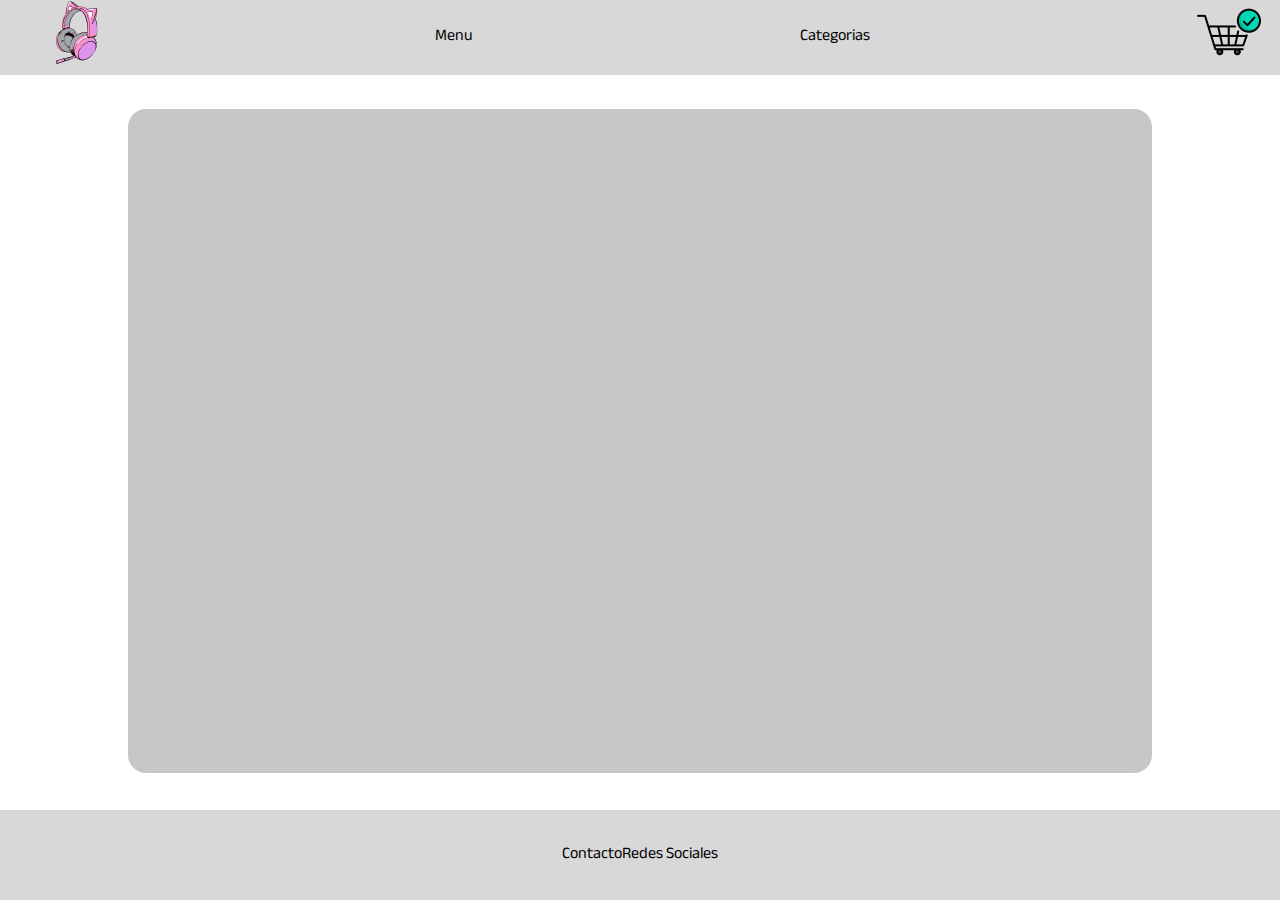
<file: html/audifonos.html>
<!DOCTYPE html>
<html lang="en">
<head>
    <meta charset="UTF-8">
    <meta http-equiv="X-UA-Compatible" content="IE=edge">
    <meta name="viewport" content="width=device-width, initial-scale=1.0">
    <link rel="stylesheet" href="../styles/main.css">
    <link rel="shortcut icon" href="../images/Logo.svg" type="image/x-icon">
    <title>Costume Costech</title>
</head>
<body>
    <div id="body">
        <nav>
            <ul>
                <li><a href="../index.html"><img src="../images/Logo.svg" alt="Logo" class="navLogo"></a></li>
                <li><a href="../index.html">Menu</a></li>
                <li><a href="./categories.html">Categorias</a></li>
                <li><a href="../html/cart.html"><img src="[data-uri]"/></a></li>
            </ul>
        </nav>
        <main>
            <div class="container-main">
                <div id="cat-audifonos"></div>
            </div>
        </main>
        <footer>
            <ul>
                <li>Contacto</li>
                <li>Redes Sociales</li>
            </ul>
        </footer>
    </div>
    <script src="../scripts/audifonos.js" type="module"></script>
</body>
</html>
</file>
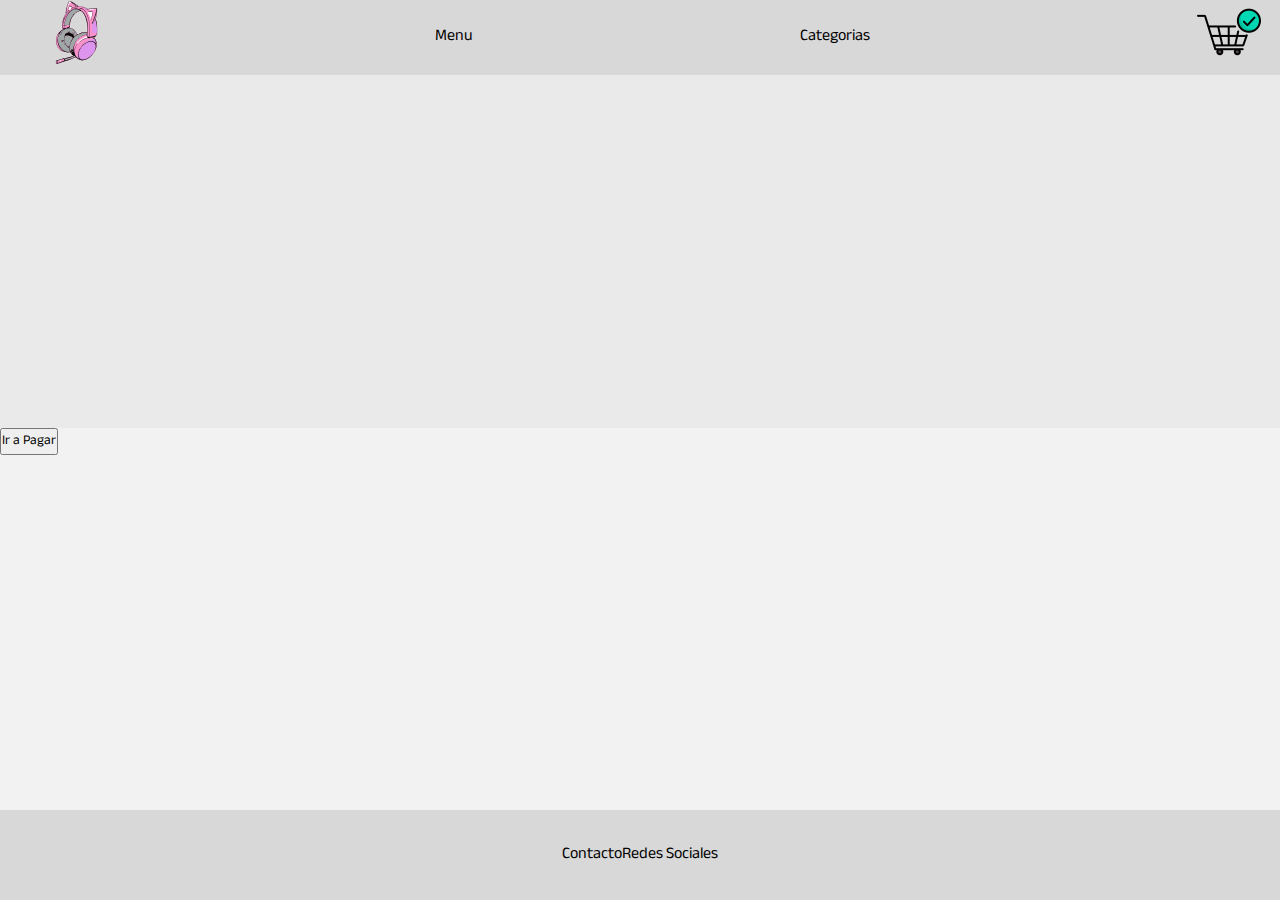
<file: html/cart.html>
<!DOCTYPE html>
<html lang="en">
<head>
    <meta charset="UTF-8">
    <meta http-equiv="X-UA-Compatible" content="IE=edge">
    <meta name="viewport" content="width=device-width, initial-scale=1.0">
    <link rel="stylesheet" href="../styles/main.css">
    <link rel="shortcut icon" href="../images/Logo.svg" type="image/x-icon">
    <title>Costume Costech</title>
</head>
<body>
    <div id="body">
        <nav>
            <ul>
                <li><a href="../index.html"><img src="../images/Logo.svg" alt="Logo" class="navLogo"></a></li>
                <li><a href="../index.html">Menu</a></li>
                <li><a href="./categories.html">Categorias</a></li>
                <li><a href="#"><img src="[data-uri]"/></a></li>
            </ul>
        </nav>
        <main>
            <div id="cart"></div>
            <div class="container-del-precio">
                <span class="item" id="item7">
                    
                </span>
                <button type="click" id="ir-al-pago">Ir a Pagar</button>
            </div>
        </main>
        <footer>
            <ul>
                <li>Contacto</li>
                <li>Redes Sociales</li>
            </ul>
        </footer>
    </div>
    <script src="../scripts/cart.js"></script>
    
</body>
</html>
</file>
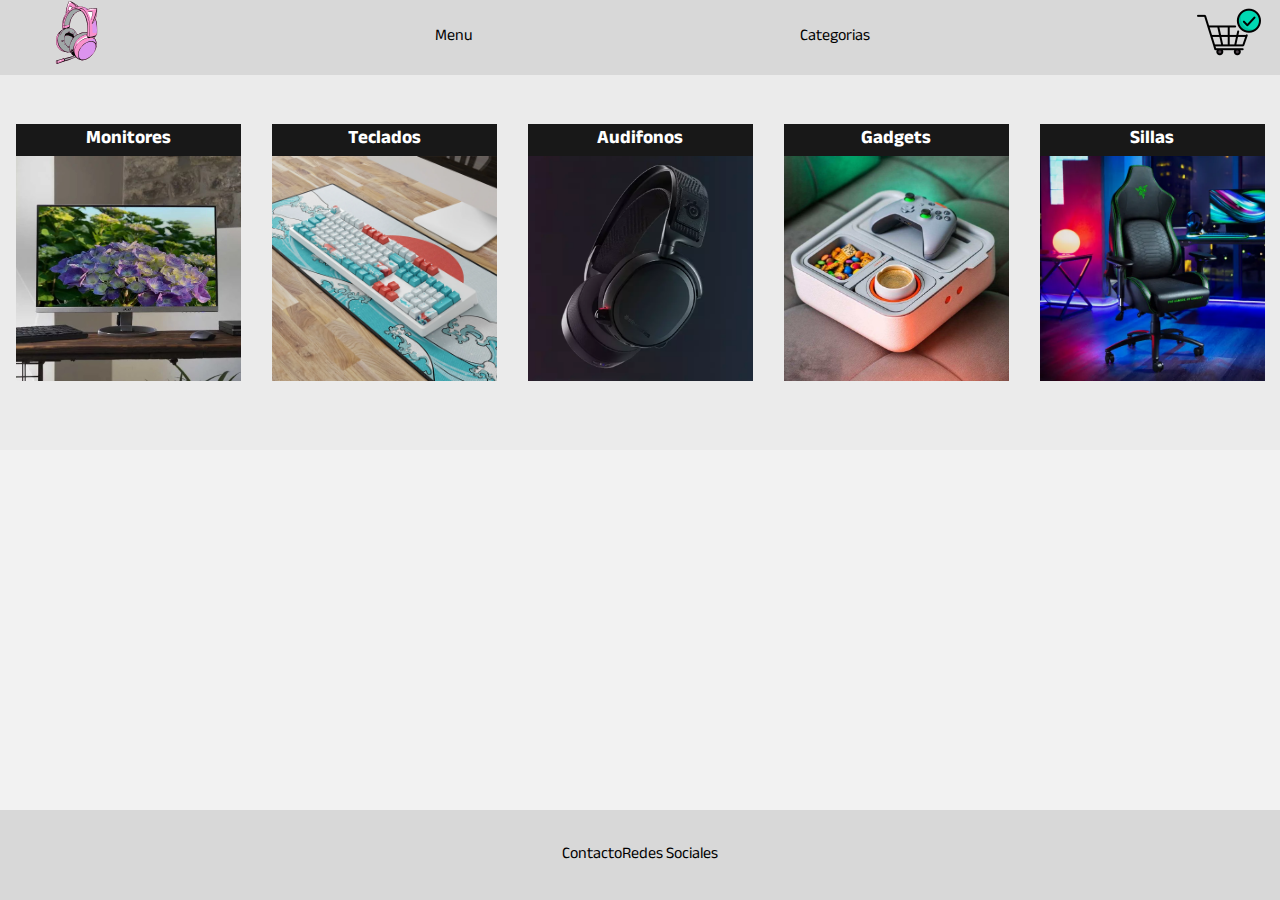
<file: html/categories.html>
<!DOCTYPE html>
<html lang="en">
<head>
    <meta charset="UTF-8">
    <meta http-equiv="X-UA-Compatible" content="IE=edge">
    <meta name="viewport" content="width=device-width, initial-scale=1.0">
    <link rel="stylesheet" href="../styles/main.css">
    <link rel="shortcut icon" href="../images/Logo.svg" type="image/x-icon">
    <title>Costume Costech</title>
</head>
<body>
    <div id="body">
        <nav>
            <ul>
                <li><a href="../index.html"><img src="../images/Logo.svg" alt="Logo" class="navLogo"></a></li>
                <li><a href="../index.html">Menu</a></li>
                <li><a href="./categories.html">Categorias</a></li>
                <li><a href="../html/cart.html"><img src="[data-uri]"/></a></li>
            </ul>
        </nav>
        <main id="box">
            <div id="categorias">
                <a href="./monitores.html">    
                    <div class="subCategorias">
                        <h3>Monitores</h3> 
                        <img src="../images/Categorias/Monitores.png" alt="">
                    </div>
                </a>
                <a href="./teclados.html">
                    <div class="subCategorias">
                        <h3>Teclados</h3>
                        <img src="../images/Categorias/Teclados.png" alt="">
                    </div>
                </a>

                <a href="./audifonos.html">
                    <div class="subCategorias">
                        <h3>Audifonos</h3>
                        <img src="../images/Categorias/Audifonos.png" alt="">
                    </div>
                </a>

                <a href="./gadgets.html">
                    <div class="subCategorias">
                        <h3>Gadgets</h3>
                        <img src="../images/Categorias/Gadgets.png" alt="">
                    </div>
                </a>

                <a href="./sillas.html">
                    <div class="subCategorias">
                        <h3>Sillas</h3>
                        <img src="../images/Categorias/Sillas.png" alt="">
                    </div>
                </a>
            </div>
        </main>
        <footer>
            <ul>
                <li>Contacto</li>
                <li>Redes Sociales</li>
            </ul>
        </footer>
    </div>
    <script src="../scripts/categories.js"></script>
</body>
</html>
</file>
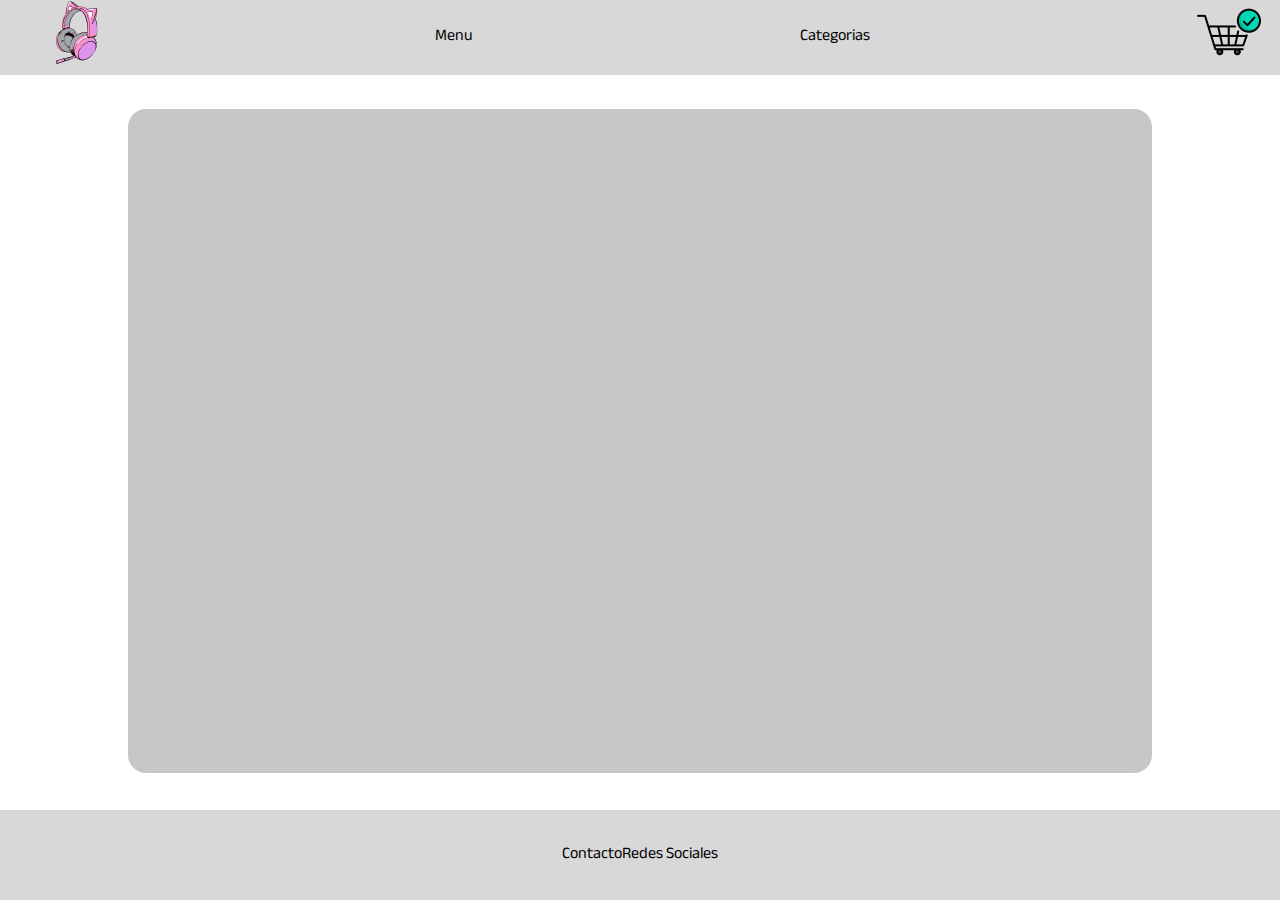
<file: html/gadgets.html>
<!DOCTYPE html>
<html lang="en">
<head>
    <meta charset="UTF-8">
    <meta http-equiv="X-UA-Compatible" content="IE=edge">
    <meta name="viewport" content="width=device-width, initial-scale=1.0">
    <link rel="stylesheet" href="../styles/main.css">
    <link rel="shortcut icon" href="../images/Logo.svg" type="image/x-icon">
    <title>Costume Costech</title>
</head>
<body>
    <div id="body">
        <nav>
            <ul>
                <li><a href="../index.html"><img src="../images/Logo.svg" alt="Logo" class="navLogo"></a></li>
                <li><a href="../index.html">Menu</a></li>
                <li><a href="./categories.html">Categorias</a></li>
                <li><a href="../html/cart.html"><img src="[data-uri]"/></a></li>
            </ul>
        </nav>
        <main>
            <div class="container-main">
                <div id="cat-gadgets"></div>
            </div>
        </main>
        <footer>
            <ul>
                <li>Contacto</li>
                <li>Redes Sociales</li>
            </ul>
        </footer>
    </div>
    <script src="../scripts/gadgets.js" type="module"></script>
</body>
</html>
</file>
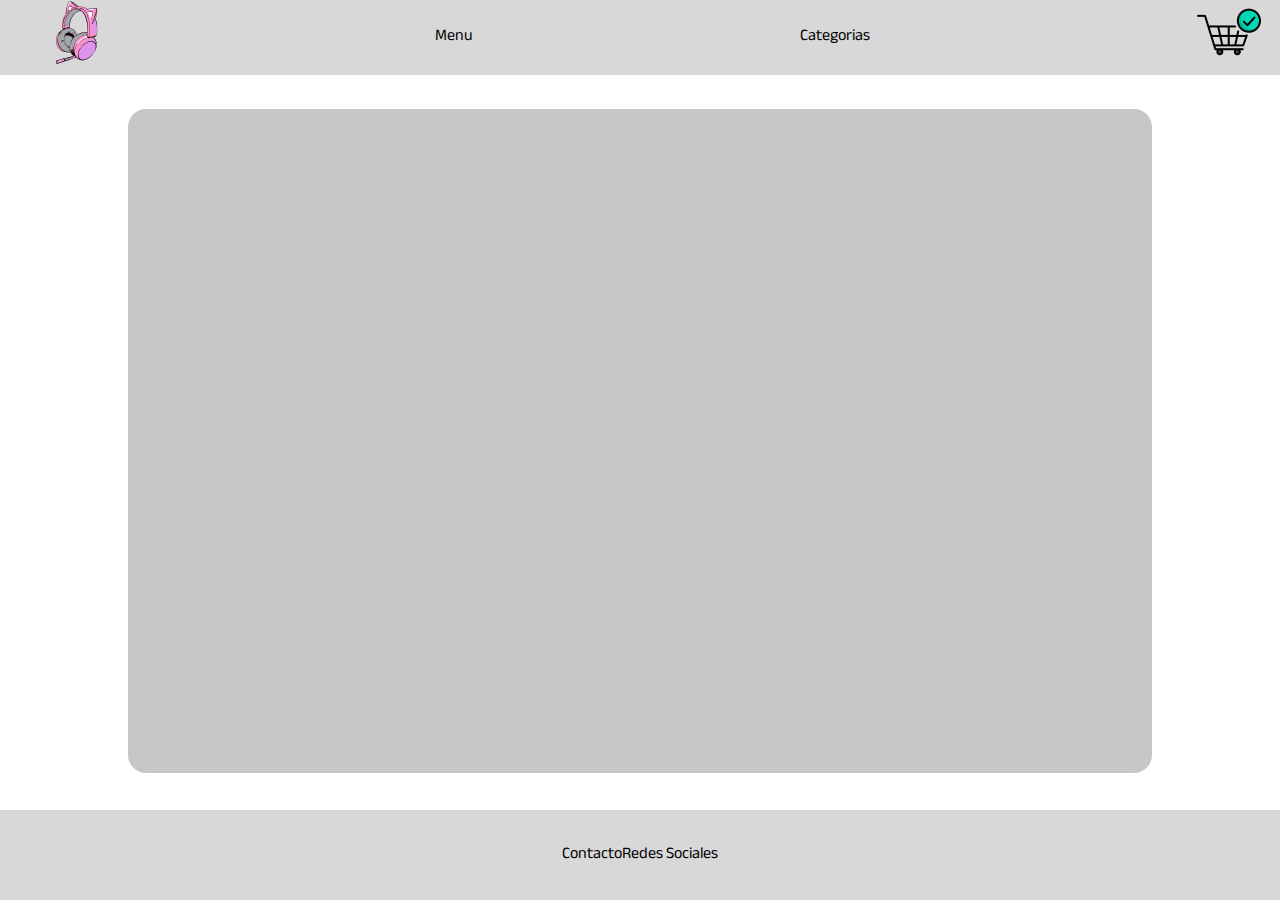
<file: html/monitores.html>
<!DOCTYPE html>
<html lang="en">
<head>
    <meta charset="UTF-8">
    <meta http-equiv="X-UA-Compatible" content="IE=edge">
    <meta name="viewport" content="width=device-width, initial-scale=1.0">
    <link rel="stylesheet" href="../styles/main.css">
    <link rel="shortcut icon" href="../images/Logo.svg" type="image/x-icon">
    <title>Costume Costech</title>
</head>
<body>
    <div id="body">
        <nav>
            <ul>
                <li><a href="../index.html"><img src="../images/Logo.svg" alt="Logo" class="navLogo"></a></li>
                <li><a href="../index.html">Menu</a></li>
                <li><a href="./categories.html">Categorias</a></li>
                <li><a href="../html/cart.html"><img src="[data-uri]"/></a></li>
            </ul>
        </nav>
        <main>
            <div class="container-main">
                <div id="cat-monitores"></div>
            </div>
        </main>
        <footer>
            <ul>
                <li>Contacto</li>
                <li>Redes Sociales</li>
            </ul>
        </footer>
    </div>
    <script src="../scripts/monitores.js" type="module"></script>
</body>
</html>
</file>
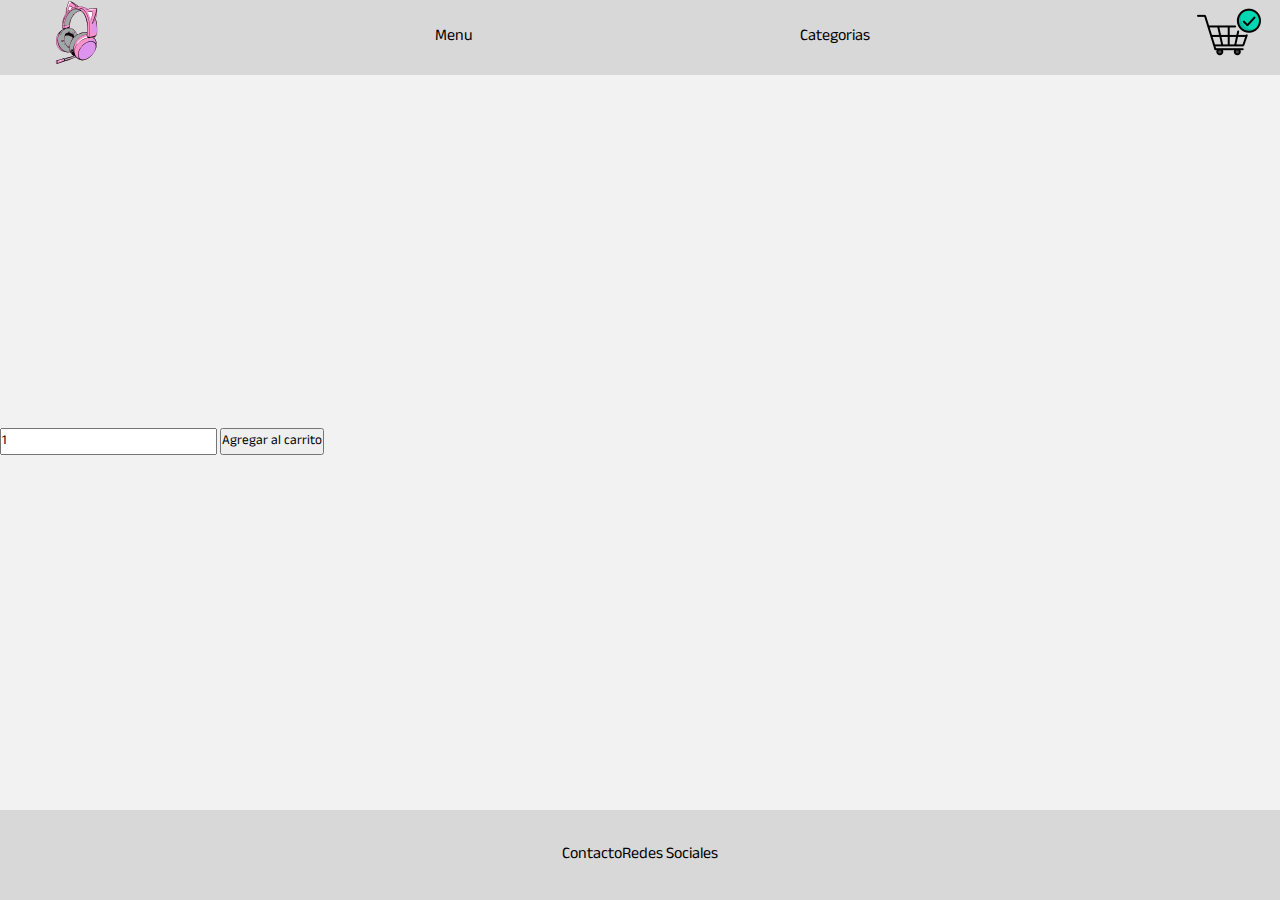
<file: html/product.html>
<!DOCTYPE html>
<html lang="en">
<head>
    <meta charset="UTF-8">
    <meta http-equiv="X-UA-Compatible" content="IE=edge">
    <meta name="viewport" content="width=device-width, initial-scale=1.0">
    <link rel="stylesheet" href="../styles/main.css">
    <link rel="shortcut icon" href="../images/Logo.svg" type="image/x-icon">
    <title>Costume Costech</title>
</head>
<body>
    <div id="body">
        <nav>
            <ul id="cantidadProductosCarrito">
                <li><a href="../index.html"><img src="../images/Logo.svg" alt="Logo" class="navLogo"></a></li>
                <li><a href="../index.html">Menu</a></li>
                <li><a href="./categories.html">Categorias</a></li>
                <li><a href="./cart.html"><img src="[data-uri]"/></a></li>
            </ul>
        </nav>
        <main>
            <div id="data"></div>
            <form>
                <input type="text" id="cantidad-del-producto" value="1">
                <button type="click" class="submit">Agregar al carrito</button>
            </form>
        </main>
        <footer>
            <ul>
                <li>Contacto</li>
                <li>Redes Sociales</li>
            </ul>
        </footer>
    </div>
    <script src="../scripts/product.js"></script>
</body>
</html>
</file>
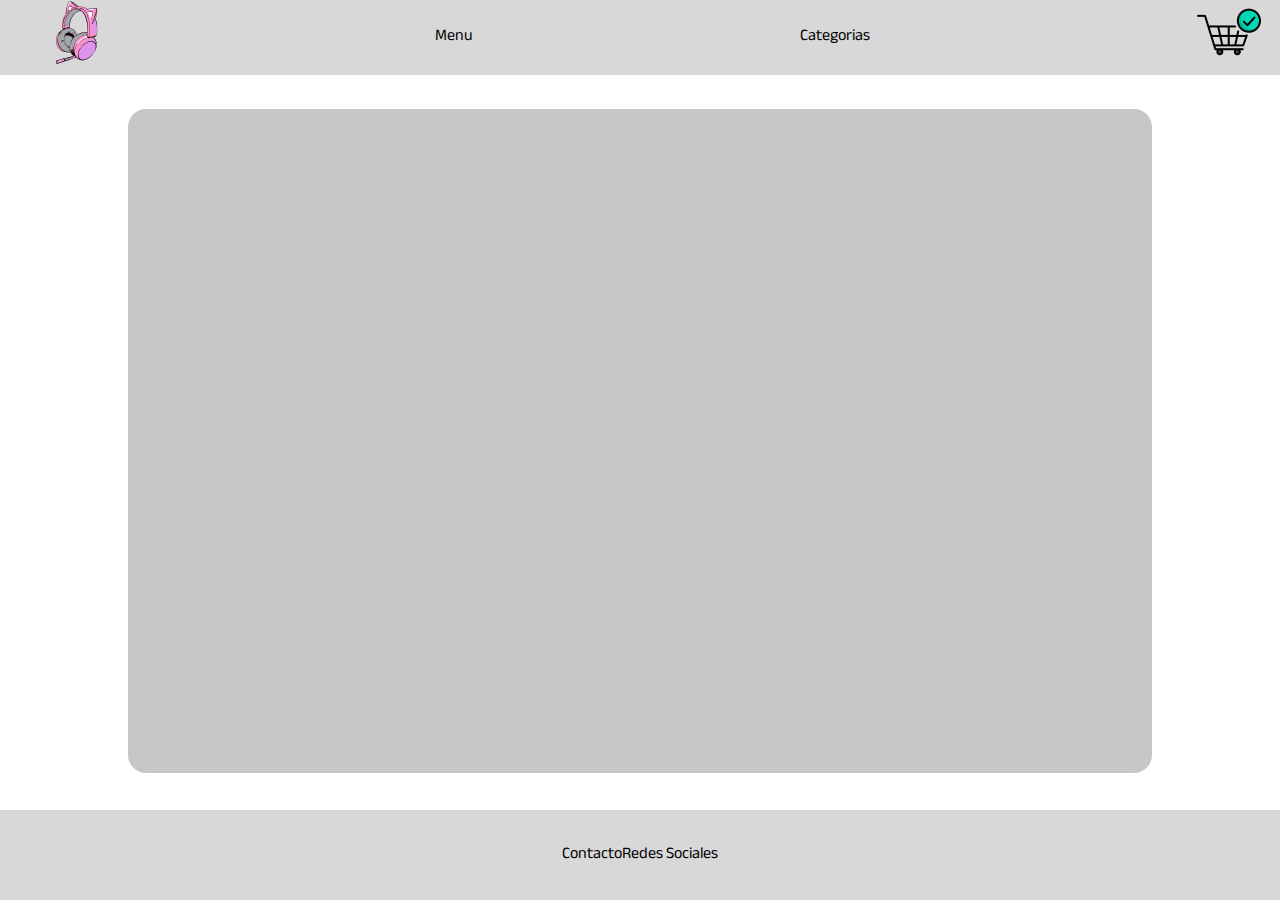
<file: html/sillas.html>
<!DOCTYPE html>
<html lang="en">
<head>
    <meta charset="UTF-8">
    <meta http-equiv="X-UA-Compatible" content="IE=edge">
    <meta name="viewport" content="width=device-width, initial-scale=1.0">
    <link rel="stylesheet" href="../styles/main.css">
    <link rel="shortcut icon" href="../images/Logo.svg" type="image/x-icon">
    <title>Costume Costech</title>
</head>
<body>
    <div id="body">
        <nav>
            <ul>
                <li><a href="../index.html"><img src="../images/Logo.svg" alt="Logo" class="navLogo"></a></li>
                <li><a href="../index.html">Menu</a></li>
                <li><a href="./categories.html">Categorias</a></li>
                <li><a href="../html/cart.html"><img src="[data-uri]"/></a></li>
            </ul>
        </nav>
        <main>
            <div class="container-main">
                <div id="cat-sillas"></div>
            </div>
        </main>
        <footer>
            <ul>
                <li>Contacto</li>
                <li>Redes Sociales</li>
            </ul>
        </footer>
    </div>
    <script src="../scripts/sillas.js" type="module"></script>
</body>
</html>
</file>
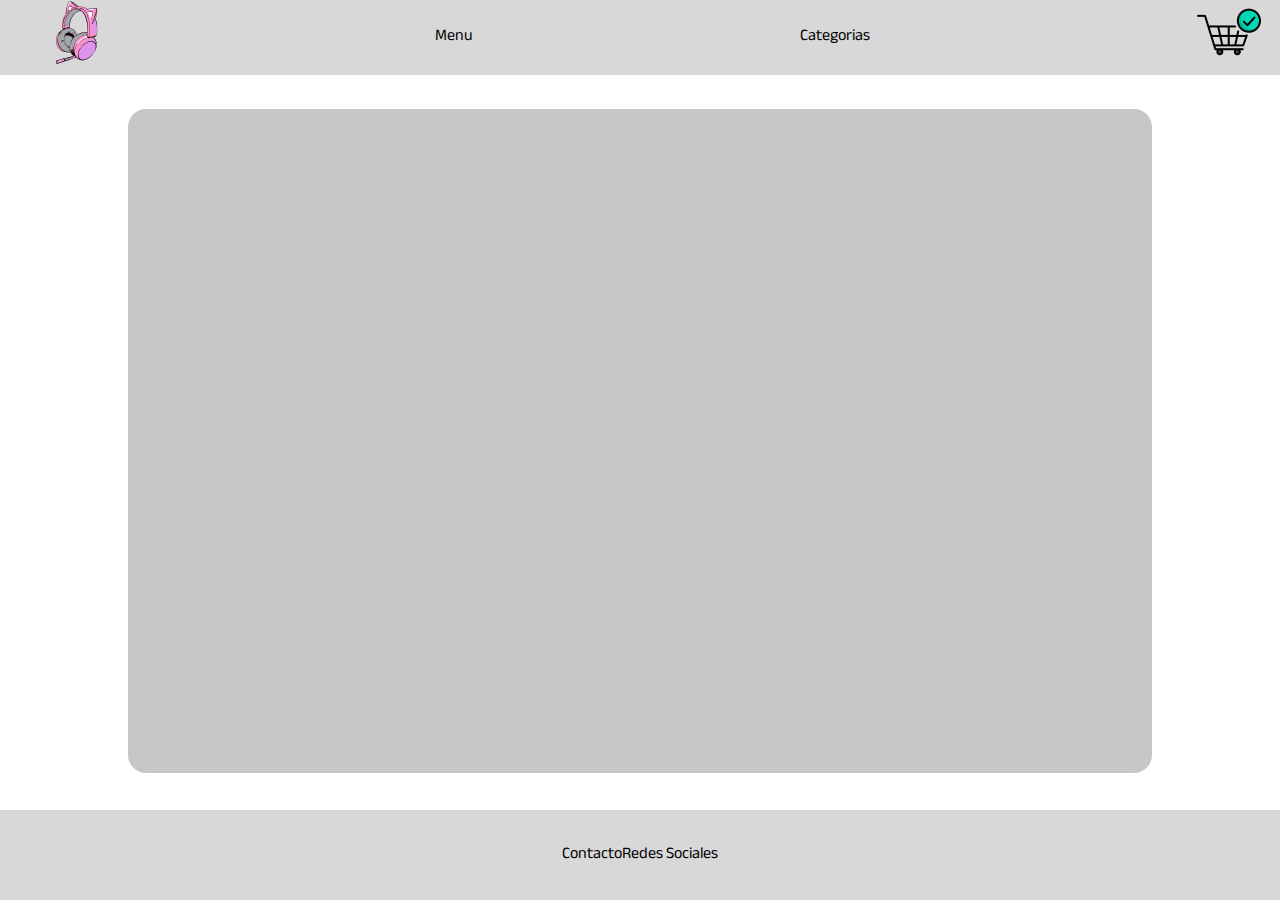
<file: html/teclados.html>
<!DOCTYPE html>
<html lang="en">
<head>
    <meta charset="UTF-8">
    <meta http-equiv="X-UA-Compatible" content="IE=edge">
    <meta name="viewport" content="width=device-width, initial-scale=1.0">
    <link rel="stylesheet" href="../styles/main.css">
    <link rel="shortcut icon" href="../images/Logo.svg" type="image/x-icon">
    <title>Costume Costech</title>
</head>
<body>
    <div id="body">
        <nav>
            <ul>
                <li><a href="../index.html"><img src="../images/Logo.svg" alt="Logo" class="navLogo"></a></li>
                <li><a href="../index.html">Menu</a></li>
                <li><a href="./categories.html">Categorias</a></li>
                <li><a href="./cart.html"><img src="[data-uri]"/></a></li>
            </ul>
        </nav>
        <main>
            <div class="container-main">
                <div id="cat-teclados"></div>
            </div>
        </main>
        <footer>
            <ul>
                <li>Contacto</li>
                <li>Redes Sociales</li>
            </ul>
        </footer>
    </div>
    <script src="../scripts/teclados.js" type="module"></script>
</body>
</html>
</file>
<file: styles/main.css>
@import url('https://fonts.googleapis.com/css2?family=Anek+Devanagari:wght@300&display=swap');

a {
    color: rgb(0, 0, 0);
    text-decoration: none;
}

* {
    margin: 0px;
    padding: 0px;
    list-style: none;
    font-family: 'Anek Devanagari', sans-serif;
}
main {
    display: grid;
    grid-area: main;
}


/* Navegation bar  */

#body {
    width: 100%;
    height: 100vh;
    background-color: #f2f2f2;
    display: grid;
    grid-template-areas: 
    "nav"
    "main"
    "footer";
    grid-template-rows: 8vh 1fr 10vh;
}

.navLogo {
    width: 7vh;
}

nav {
    display: grid;
    grid-area: nav;
    background-color: rgb(216, 216, 216);
    position: absolute;
    top: 0px;
    width: 95%;
    padding-left: 5vh;
    padding-right: 5vh;
}

nav ul {
    display: flex;
    flex-direction: row;
    align-items: center;
    justify-content: space-between;
}

/* Main  */

#portada{
    display: flex;
    justify-content: center;
    background-color: #181818;
    height: 40vh;
}

.bug {
    margin: 0px;
    padding: 0px;
}

#categorias {
    display: grid;
    grid-template-columns: 20% 20% 20% 20% 20%;
    grid-template-rows: 40vh;
    align-items: center;
    justify-items: center;
    background-color: rgb(235, 235, 235);
    height: 42vh;
}

#categorias a img {
    width: 25vh;
}

.subCategorias {
    background-color: #181818;
    color: white;
    display: flex;
    flex-direction: column;
    align-items: center;
    justify-content: center;
    width: fit-content;
}
 
footer {
    display: grid;
    grid-area: footer;
    background-color: rgb(216, 216, 216);
    width: 100%;
    justify-content: space-evenly;
    align-items: center;
}

footer ul {
    display: flex;
    flex-direction: row;
    align-items: center;
    justify-content: space-between;
}

/* PAGINA DE CARRITO DE COMPRAS */

#cart {
    overflow-y: scroll;
    background-color: rgb(234, 234, 234);
    display: flex;
    flex-direction: column;
    justify-content: center;
}

.container-del-carrito {
    background-color: white;
    display: grid;
    grid-template-areas: "item1 item2 item3 item4 item5 item6";
    grid-template-columns: 1fr 1fr 1fr 3fr 1fr 1fr;
}

.item img {
    height: 20vh;
}

#item1 {
    display: flex;
    justify-content: center;
    grid-area: item1;
}

#item2 {
    grid-area: item2;
}

#item3 {
    grid-area: item3;
}

#item4 {
    grid-area: item4;
}

#item5 {
    grid-area: item5;
}

#item6 {
    grid-area: item6;
}



/* PAGINA DE PRODUCTOS */
.container-main {
    color: rgb(0, 0, 0);
    display: grid;
    justify-content: center;
    align-items: center;
    background-color: #ffffff;
    height: 82vh;
}

.container-main img {
    height: 15vh;
}


#cat-audifonos, #cat-gadgets, #cat-monitores, #cat-sillas, #cat-teclados{
    display: grid;
    grid-template-columns: 35vh 35vh 35vh;
    grid-template-rows: 30vh;
    background-color: rgb(199, 199, 199);
    justify-content: center;
    align-content: center;
    border-radius: 2vh;
    width: 80vw;
    height: 90%;
}

.link {
    width: 20vh;
}

.container-cat {
    margin: 1vh;
    background-color: #ffffff;
    display:flex;
    flex-direction: column;
    justify-content: center;
    align-items: center;
    padding: 1vh;
}

.container-cat span {
    font-size: 2vh;
    font-weight: bold;
}

/* PAGINA DEL PRODUCTO */

.row-0 {
    grid-area: image;
}

.row-1 {
    grid-area: name;
}

.row-2 {
    grid-area: marca;
}

.row-3 {
    grid-area: description;
}

.row-4 {
    grid-area: price;
}

.container-producto input {
    grid-area: input;
}

.container-producto button {
    grid-area: button;
}

.container-producto {
    display: grid;
    padding: 10vh;
    grid-template-areas: 
    "image name marca"
    "image description description"
    "image description description"
    "image price ."
    "image input button";
    grid-template-columns: 
    2fr 1fr 1fr;
}

.container-producto img{
    height: 50vh;
}
</file>
